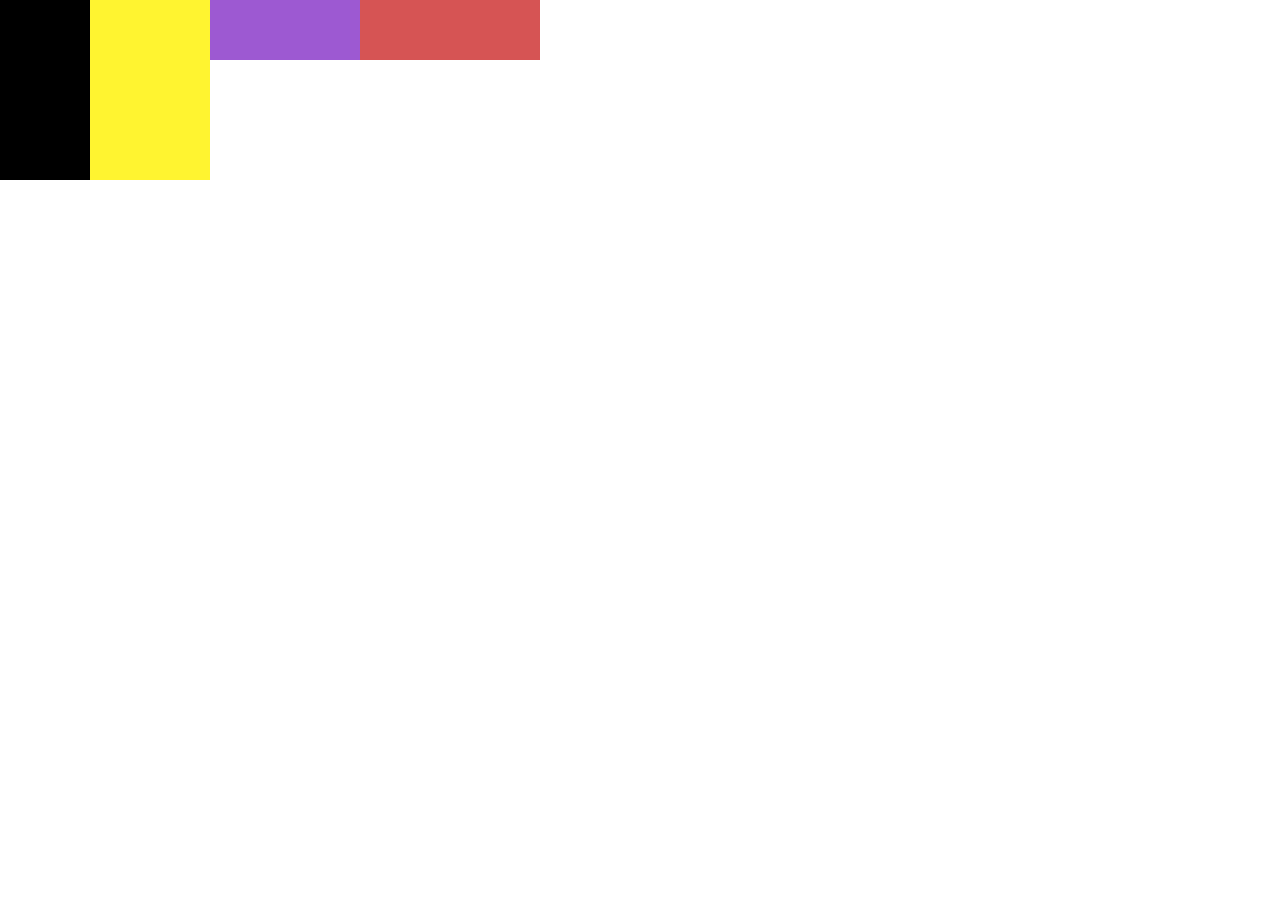
<file: grid.html>
<!DOCTYPE html>
<html lang="en">
<head>
    <meta charset="UTF-8">
    <meta http-equiv="X-UA-Compatible" content="IE=edge">
    <meta name="viewport" content="width=device-width, initial-scale=1.0">
    <link rel="stylesheet" href="gg.css">
    <title>.: grid :.</title>
</head>
<body>
    <div class="grid">
        <div style="background-color: #000;"></div>
        <div style="background-color: #FFF430;"></div>
        <div style="background-color: #9D59D2;"></div>
        <div style="background-color: #d65454;"></div>
        <div style="background-color: #000;"></div>
        <div style="background-color: #FFF430;"></div>
    </div>
</body>
</html>
</file>
<file: gg.css>
* {
    margin: 0;
    padding: 0;
}

.grid {
    display: grid;
    /* grid-template-rows: 25px 50px 100px 200px; */
    /* grid-template-rows: 50px 75px repeat(2, 100px); */
    /* grid-template-rows: auto; */
    grid-template-rows: 1fr 2fr 1fr 3fr;

    grid-template-columns: 90px 120px 150px 180px;
}

.grid div {
    padding: 30px;
}
</file>
